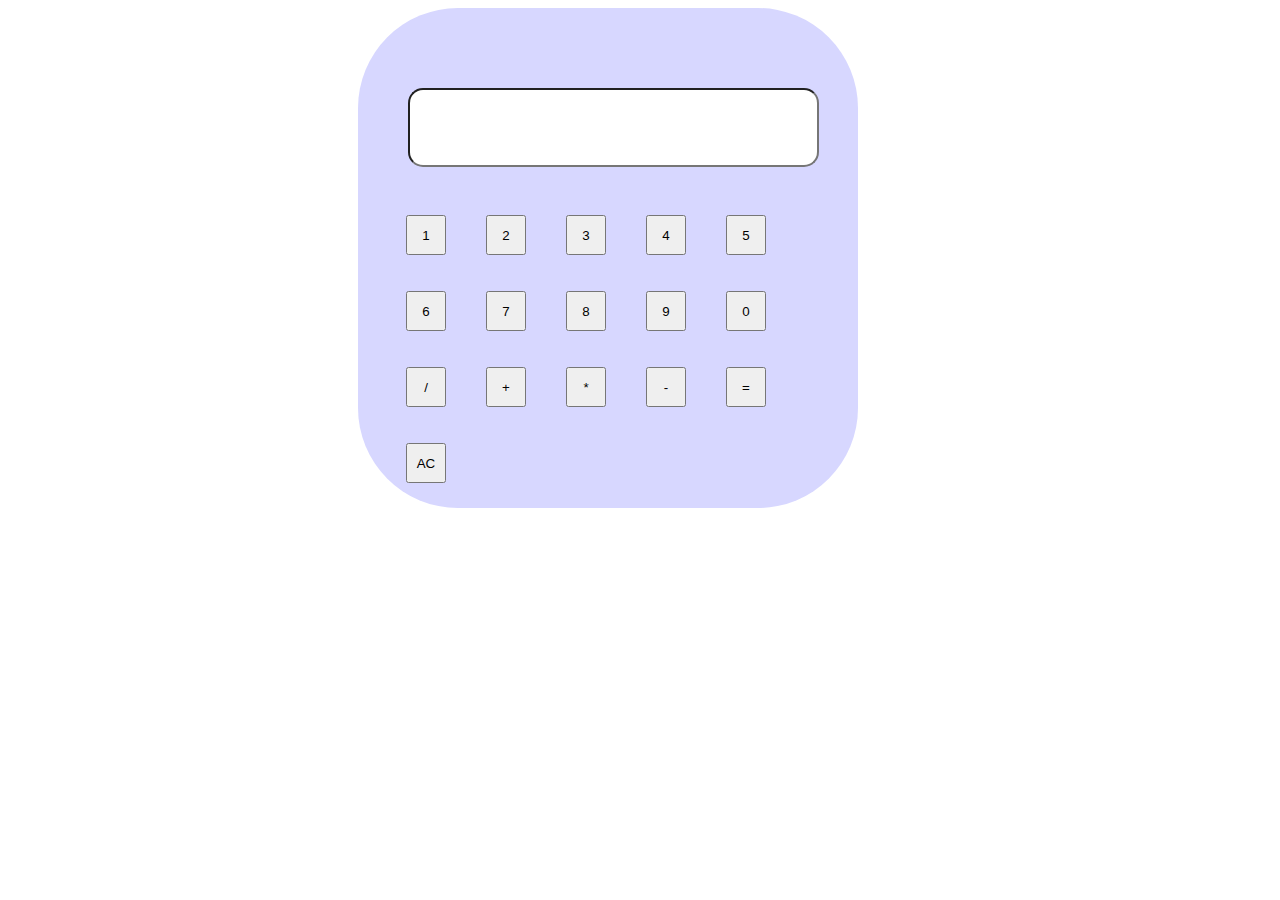
<file: Calculator/index.html>
<!DOCTYPE html>
<html lang="en">
<head>
    <meta charset="UTF-8">
    <meta name="viewport" content="width=device-width, initial-scale=1.0">
    <title>Document</title>
    <link rel="stylesheet" href="style.css">
</head>
<body>
   <div class="calculator">
       <input type="text" id="display" readonly>
       <div class="button" id="buttons">
           <button onclick="appendToDisplay('1')">1</button>
           <button onclick="appendToDisplay('2')">2</button>
           <button onclick="appendToDisplay('3')">3</button>
           <button onclick="appendToDisplay('4')">4</button>
           <button onclick="appendToDisplay('5')">5</button>
           <button onclick="appendToDisplay('6')">6</button>
           <button onclick="appendToDisplay('7')">7</button>
           <button onclick="appendToDisplay('8')">8</button>
           <button onclick="appendToDisplay('9')">9</button>
           <button onclick="appendToDisplay('0')">0</button>
           <button onclick="appendToDisplay('/')">/</button>
           <button onclick="appendToDisplay('+')">+</button>
           <button onclick="appendToDisplay('*')">*</button>
           <button onclick="appendToDisplay('-')">-</button>
           <button onclick="calculate()">=</button>
           <button onclick="clearDisplay()">AC</button>
       </div>
   </div>
   <script>
       function appendToDisplay(value) {
           document.getElementById('display').value += value;
       }

       function calculate() {
           var display = document.getElementById('display');
           try {
               display.value = eval(display.value);
           } catch (error) {
               display.value = 'Error';
           }
       }

       function clearDisplay() {
           document.getElementById('display').value = '';
       }
   </script>
</body>
</html>
</file>
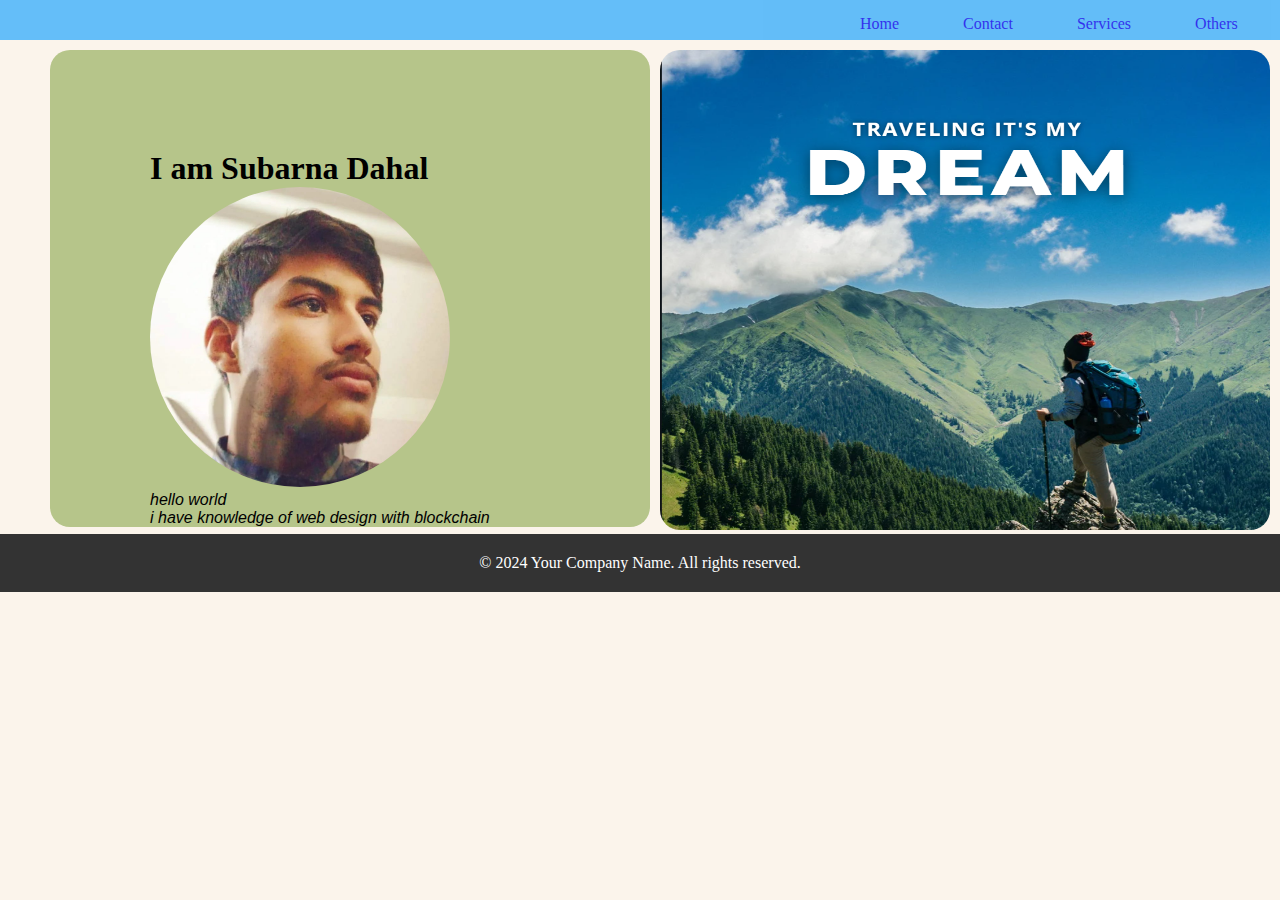
<file: code1/index.html>
<!DOCTYPE html>
<html lang="en">

<head>
    <meta charset="UTF-8">
    <meta name="viewport" content="width=device-width, initial-scale=1.0">
    <title>Document</title>
    <link rel="stylesheet" href="./indexs.css">
</head>

<body style="background-color: rgb(251, 244, 235);">
    <div class="header">

        <nav>
            <ul>
                <li><a href="#">Home</a></li>
                <li><a href="#">Contact</a></li>
                <li><a href="#">Services</a></li>
                <li><a href="#">Others</a></li>
            </ul>
        </nav>
    </div>
    <div class="container">
        <div class="column1">
            <h1 style="text-decoration: none;"> I am Subarna Dahal</h1>
            <div class="image">
                <img src="./profile.jpg" alt="Subarna Dahal">
            </div>
            <p>hello world <br>
                i have knowledge of web design with blockchain
            </p>
        </div>
        <div class="column2">
            <img src="./Screenshot 2024-03-02 192103.png" alt="image">
        </div>
    </div>
    <div class="footer">
        <p>&copy; 2024 Your Company Name. All rights reserved.</p>
    </div>
</body>

</html>
</file>
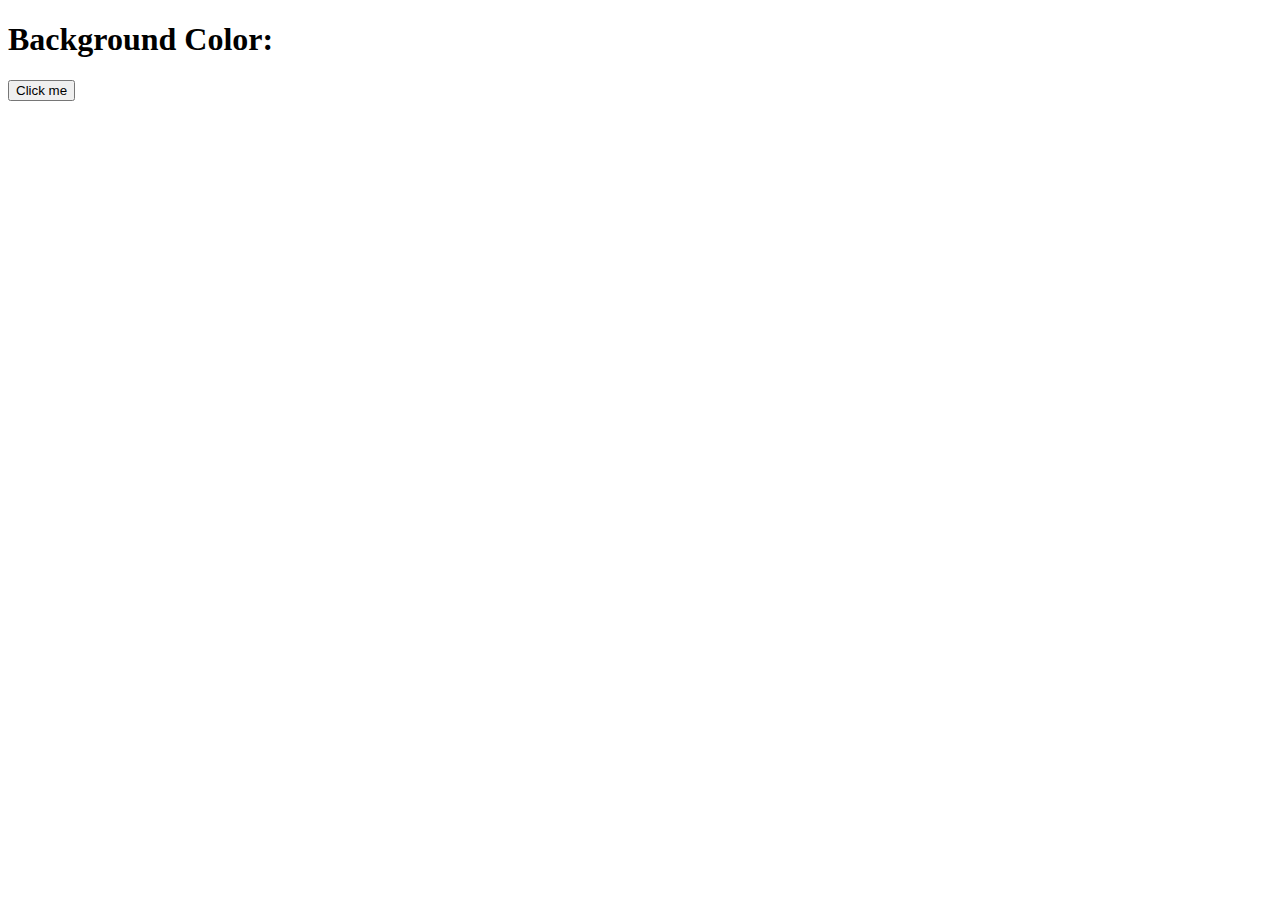
<file: code2/index.html>
<!DOCTYPE html>
<html lang="en">
<head>
    <meta charset="UTF-8">
    <meta name="viewport" content="width=device-width, initial-scale=1.0">
    <title>Random color generate</title>
</head>
<body class="ml_10">
    <div class="container">
        <h1>Background Color:</h1>
        <button onclick="changecolor()">Click me</button>
    </div>
    <script>
        function changecolor(){
            const ml=document.querySelector('.ml_10');
            const colors=['red','pink','yellow','blue','green'];
            const Randomcolors=colors[Math.floor(Math.random()*colors.length)];
            ml.style.backgroundColor=Randomcolors;
        }
    </script>
</body>
</html>
</file>
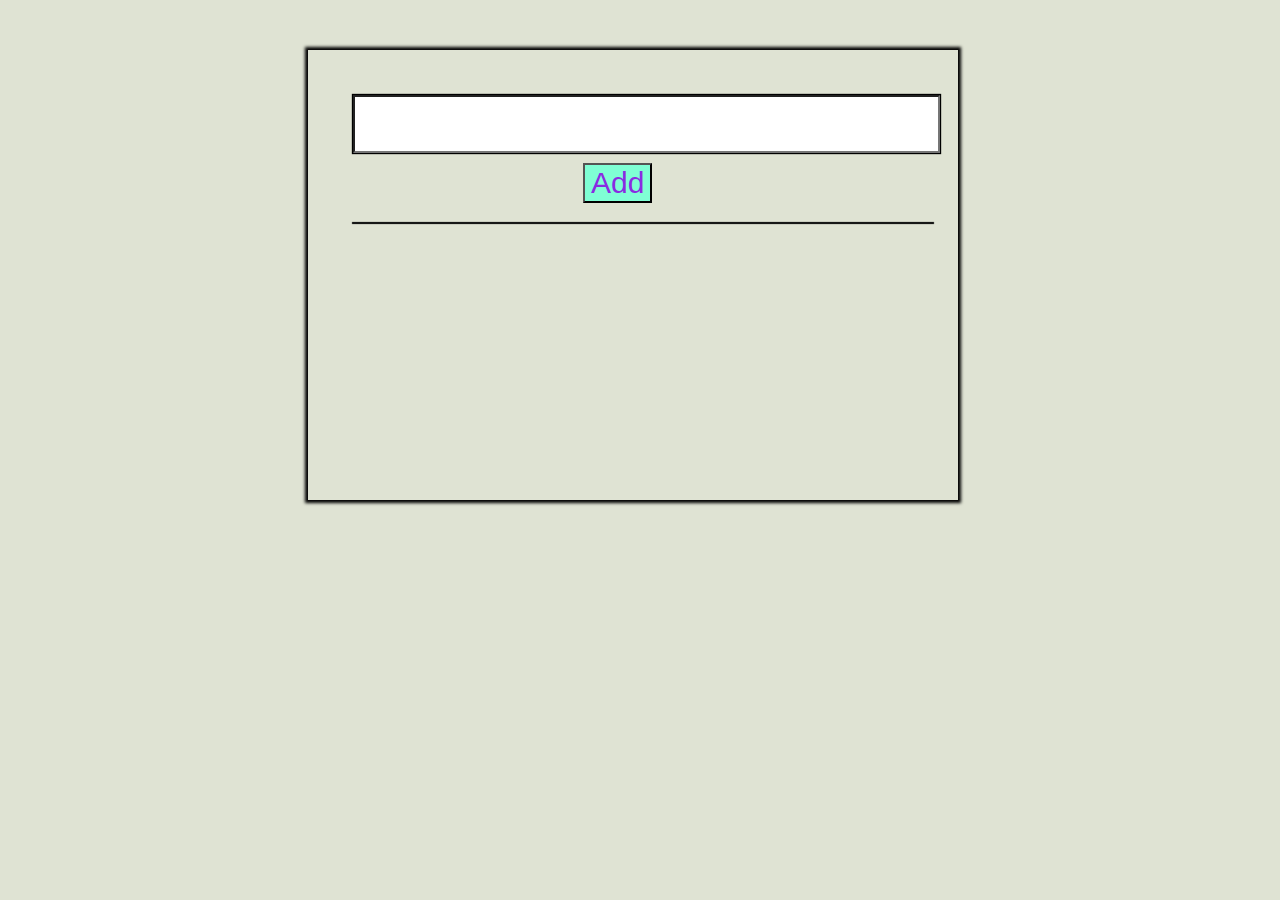
<file: Javascript/index.html>
<!DOCTYPE html>
<html lang="en">
<head>
  <meta charset="UTF-8">
  <meta name="viewport" content="width=device-width, initial-scale=1.0">
  <title>Document</title>
  <link rel="stylesheet" href="style.css"> 
</head>
<body style="background-color:#dfe3d3">
  <section>
    <div class="contianer">
      <input type="text" id="textform">
      <button onclick="clicker()">Add</button>
      <div id="addelement" class="addeke"></div>
    </div>
  </section>
  <script >
  
  </script>
</body>
</html>
</file>
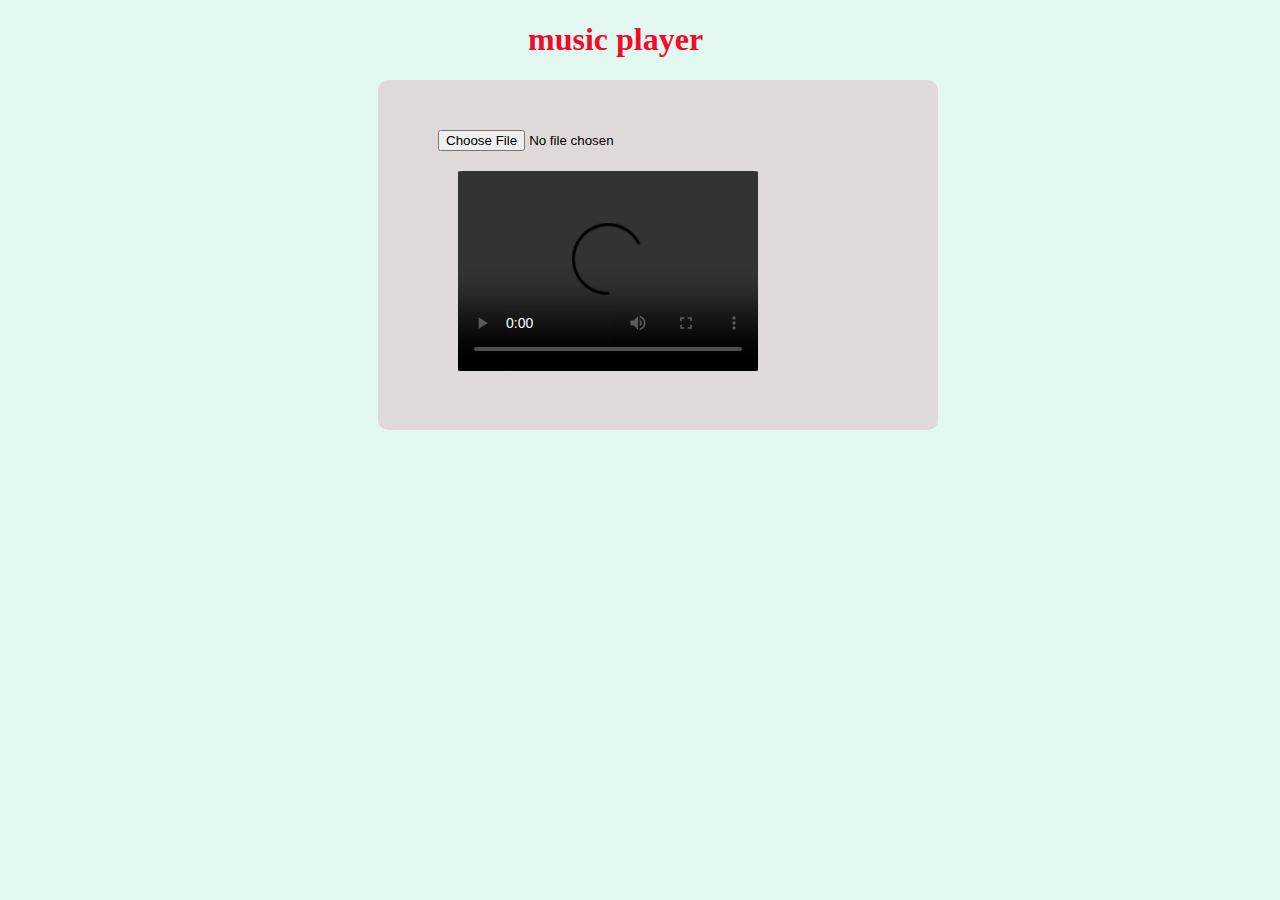
<file: Vodeoplayer/index.html>
<!DOCTYPE html>
<html lang="en">
<head>
    <meta charset="UTF-8">
    <meta name="viewport" content="width=device-width, initial-scale=1.0">
    <title>Document</title>
    <link rel="stylesheet" href="index.css">
</head>
<body style="background-color: rgb(226, 247, 240);">
    <div class="ml_1">
        <h1>music player</h1>
    </div>
    <div class="ml_2">
        <input type="file" id="fileInput">
        <video controls width="300px" height="200px" id="videoPlayer">
            <source src="" type="video/mp4" id="videoSource">
        </video>
    </div>
    <script>
        document.addEventListener('DOMContentLoaded', function () {
            const fileInput = document.getElementById('fileInput');
            const videoPlayer = document.getElementById('videoPlayer');
            const videoSource = document.getElementById('videoSource');

            fileInput.addEventListener('change', function (event) {
                const file = this.files[0];
                const fileURL = URL.createObjectURL(file);
                videoSource.src = fileURL;
                videoPlayer.load(); // reload the video player to apply the new source
            });
        });
    </script>
</body>
</html>
</file>
<file: Calculator/style.css>
.calculator{
    width: 500px;
    height: 500px;
    background-color: rgb(215, 215, 255);
    border-radius: 20%;
    margin-left: 350px;
}
.calculator input{
    margin-top: 80px;
    margin-left: 50px;
    padding: 30px;
    padding-left: 200px;
    border-radius: 15px;


}

.button{
    margin-left: 30px;
    margin-top: 30px;
}
.button button{
    width:40px;
    height: 40px;
    margin: 18px;
}
</file>
<file: code1/indexs.css>
*{
    margin: 0;
    padding: 0;

}

.header{
    width: auto;
    height: 40px;
    background-color:#3eb0fc;
    opacity: 0.8;
    padding-left: 800px;
}

.header nav ul li  {
    display: inline-block;
    margin-top: 15px;
    padding-left: 60px;
    font-size: medium;    
       }

.header a{
    text-decoration: none;
}
.header nav ul li a:hover{
    color: brown;
}
.container{
    display: flex;
}

.column1{
    margin-top: 10px;
    margin-left:50px;
    width: 500px;
    height:fit-content;
    background-color: #b6c58a;
    padding-top: 100px;
    padding-left: 100px;
    border-radius: 20px;
}

.column1 h1{
    text-decoration: none;
}
.column1 p{
    font-family: 'Gill Sans', 'Gill Sans MT', Calibri, 'Trebuchet MS', sans-serif;
    font-style:italic;
    text-decoration: none;
}
.image img{
    height: 300px;
    width: 300px;
    border-radius: 50%;
    background-color: brown;
}
.column2 img{
    margin-left: 10px;
    margin-top: 10px;
    width:610px;
    height: 480px;
    border-radius: 20px;
}

.footer {
    background-color: #333;
    color: #fff;
    text-align: center;
    padding: 20px;
}
</file>
<file: Javascript/style.css>
.contianer{
    margin-top: 50px;
    margin-left: 300px;
    width: 600px;
    height: 400px;
    box-shadow:  0px 0px 3px 3px black;
    padding: 25px;
}

.contianer input{
    margin-top: 20px;
    font-size: 45px;
    margin-left: 20px;
    box-shadow:0px 0px 1px 1px black;
}
.contianer button{
    margin-top: 10px;
    margin-left: 250px;
    font-size: 30px;
    color: blueviolet;
    background-color: aquamarine;
}
.contianer button :hover{
    transition: 2s;
    background-color: brown;
}

.addeke{
    margin-top: 20px;
    font-size: 45px;
    margin-left: 20px;
    box-shadow:0px 0px 1px 1px black;
}
</file>
<file: Vodeoplayer/index.css>
.ml_1{
  margin-left: 520px;
  
}
.ml_1 h1{
    font-style:normal;
    color: rgb(239, 13, 43);
}

.ml_2{
    width: 500px;
    height: 300px;
    background-color: rgb(224, 217, 217);
    margin-left: 370px;
    margin-top: 20px;
   border-radius: 10px;
   padding-top:50px;
   padding-left: 60px;
}
.ml_2 video{
    margin-top: 10px;
    padding: 10px;
    margin-left: 10px;
    border-radius: 5%;
}
</file>
